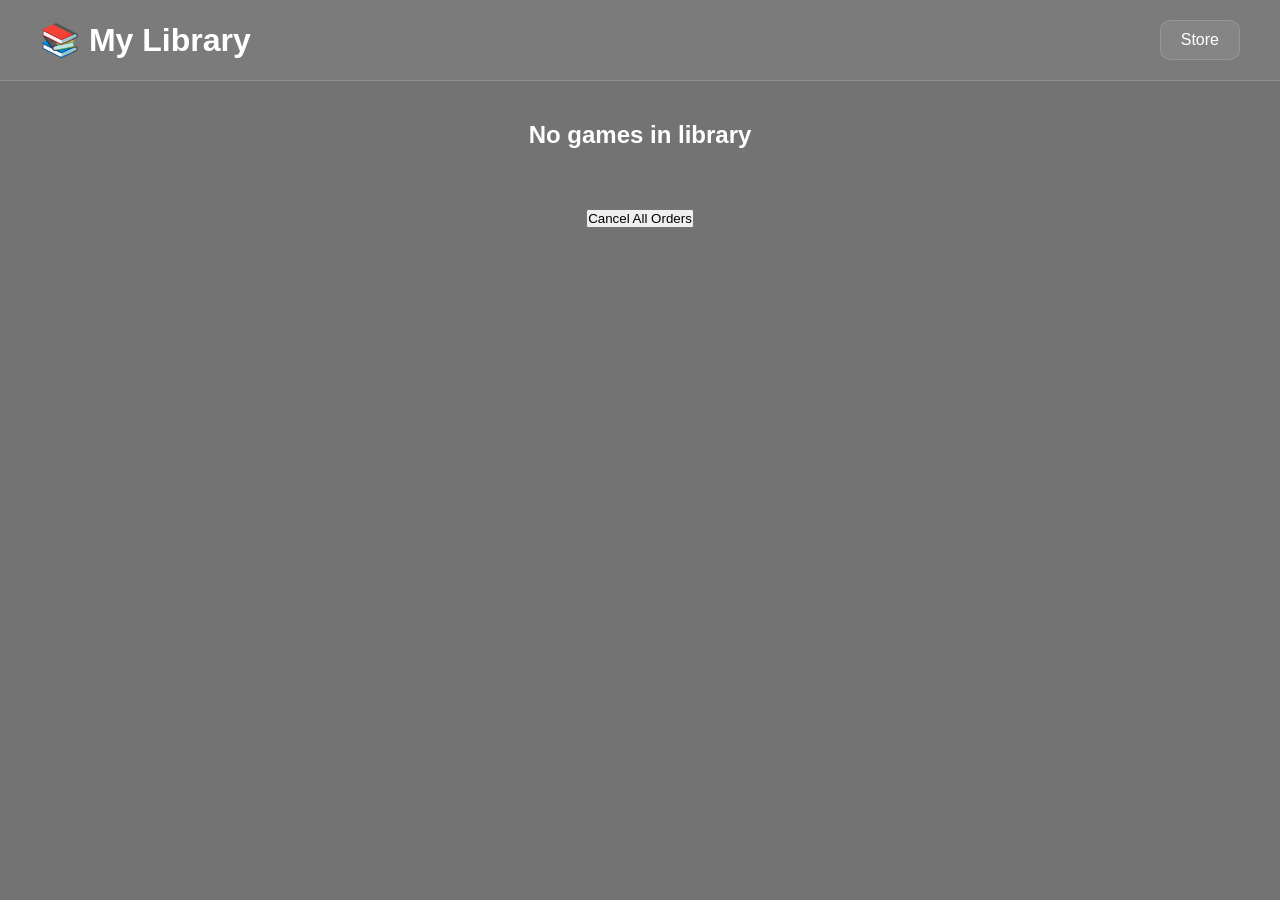
<file: library.html>
<!DOCTYPE html>
<html lang="en">
<head>
<meta charset="UTF-8">
<title>GameHub Library</title>
<link rel="stylesheet" href="style.css">
</head>

<body>

<header>
<h1>📚 My Library</h1>
<a class="cart" href="index.html">Store</a>
</header>

<h2 id="successMsg" style="text-align:center;color:lightgreen;"></h2>

<section id="libraryList"></section>

<h2 id="total" style="text-align:center;"></h2>

<div style="text-align:center;margin:20px;">
<button onclick="clearLibrary()">Cancel All Orders</button>
</div>

<script>

function loadLibrary(){

let library = JSON.parse(localStorage.getItem("library")) || [];

let container = document.getElementById("libraryList");

let total = 0;

container.innerHTML = "";

if(library.length === 0){

container.innerHTML = "<h2 style='text-align:center'>No games in library</h2>";
document.getElementById("total").innerHTML = "";
return;

}

document.getElementById("successMsg").innerHTML =
"✅ Order Successful! Game added to library.";

library.forEach((game,index)=>{

let price = Number(game.price) || 0;

container.innerHTML += `
<div class="library-item">

<img src="${game.img}" width="200">

<div>
<h3>${game.name}</h3>
<p>₹${price}</p>
</div>

<button onclick="removeGame(${index})">
Cancel Order
</button>

</div>
`;

total += price;

});

document.getElementById("total").innerHTML =
"Total Paid: ₹" + total;

}

function removeGame(i){

let library = JSON.parse(localStorage.getItem("library")) || [];

let removedGame = library[i].name;

library.splice(i,1);

localStorage.setItem("library",JSON.stringify(library));

alert("❌ " + removedGame + " order cancelled");

loadLibrary();

}

function clearLibrary(){

if(confirm("Cancel all orders?")){

localStorage.removeItem("library");

alert("All orders cancelled ❌");

location.reload();

}

}

loadLibrary();

</script>

</body>
</html>
</file>
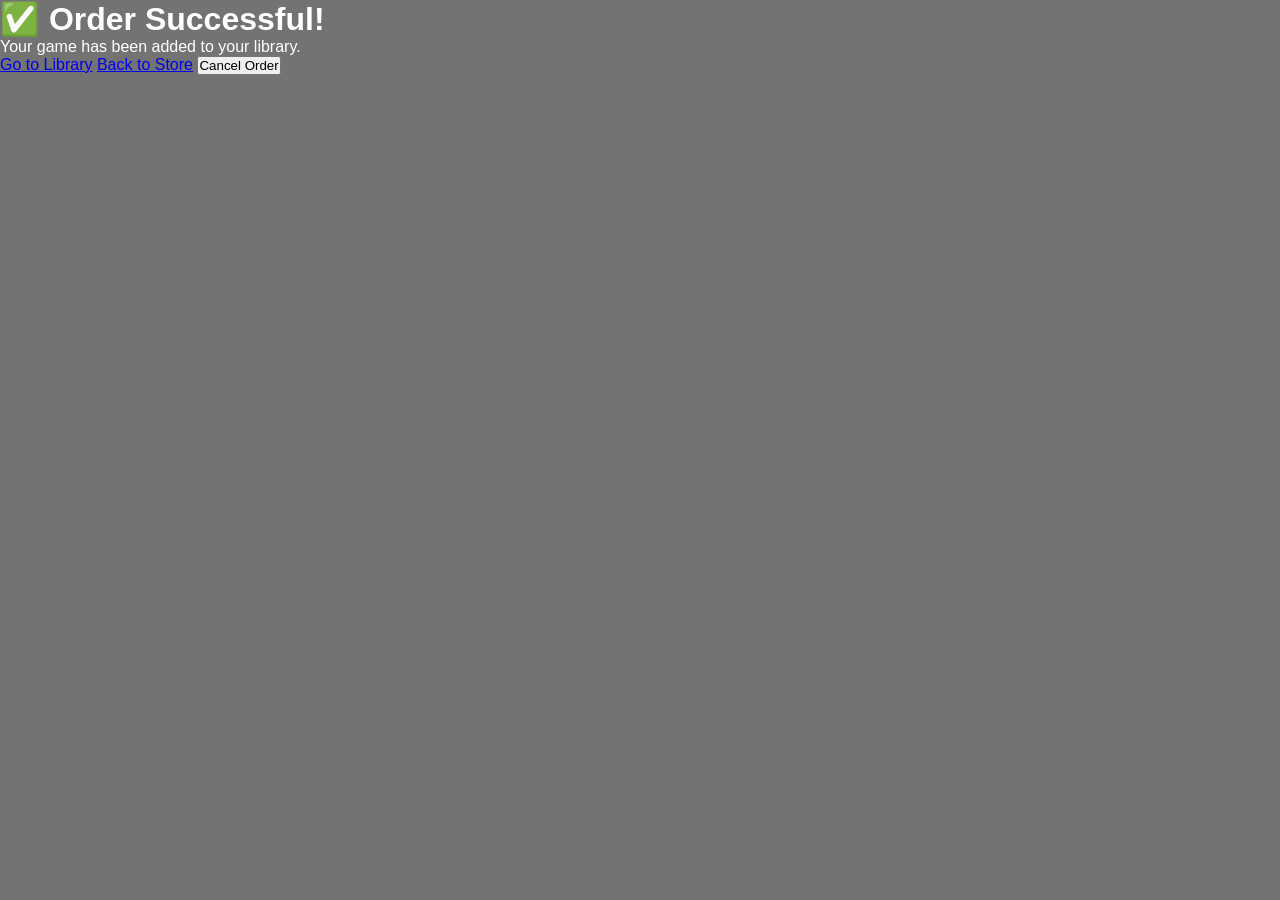
<file: order-success.html>
<!DOCTYPE html>
<html>
<head>
<title>Order Successful</title>
<link rel="stylesheet" href="style.css">
</head>

<body>

<div class="success-box">

<h1>✅ Order Successful!</h1>

<p>Your game has been added to your library.</p>

<h2 id="price"></h2>

<div class="buttons">
<a href="library.html">Go to Library</a>
<a href="index.html">Back to Store</a>

<button onclick="cancelOrder()">Cancel Order</button>
</div>

</div>

<script>

let lastGame = JSON.parse(localStorage.getItem("lastGame"));

if(lastGame){
document.getElementById("price").innerHTML =
"Price Paid: ₹" + lastGame.price;
}

function cancelOrder(){

let library = JSON.parse(localStorage.getItem("library")) || [];

library.pop();

localStorage.setItem("library", JSON.stringify(library));

alert("Order Cancelled Successfully");

window.location.href="index.html";

}

</script>

</body>
</html>
</file>
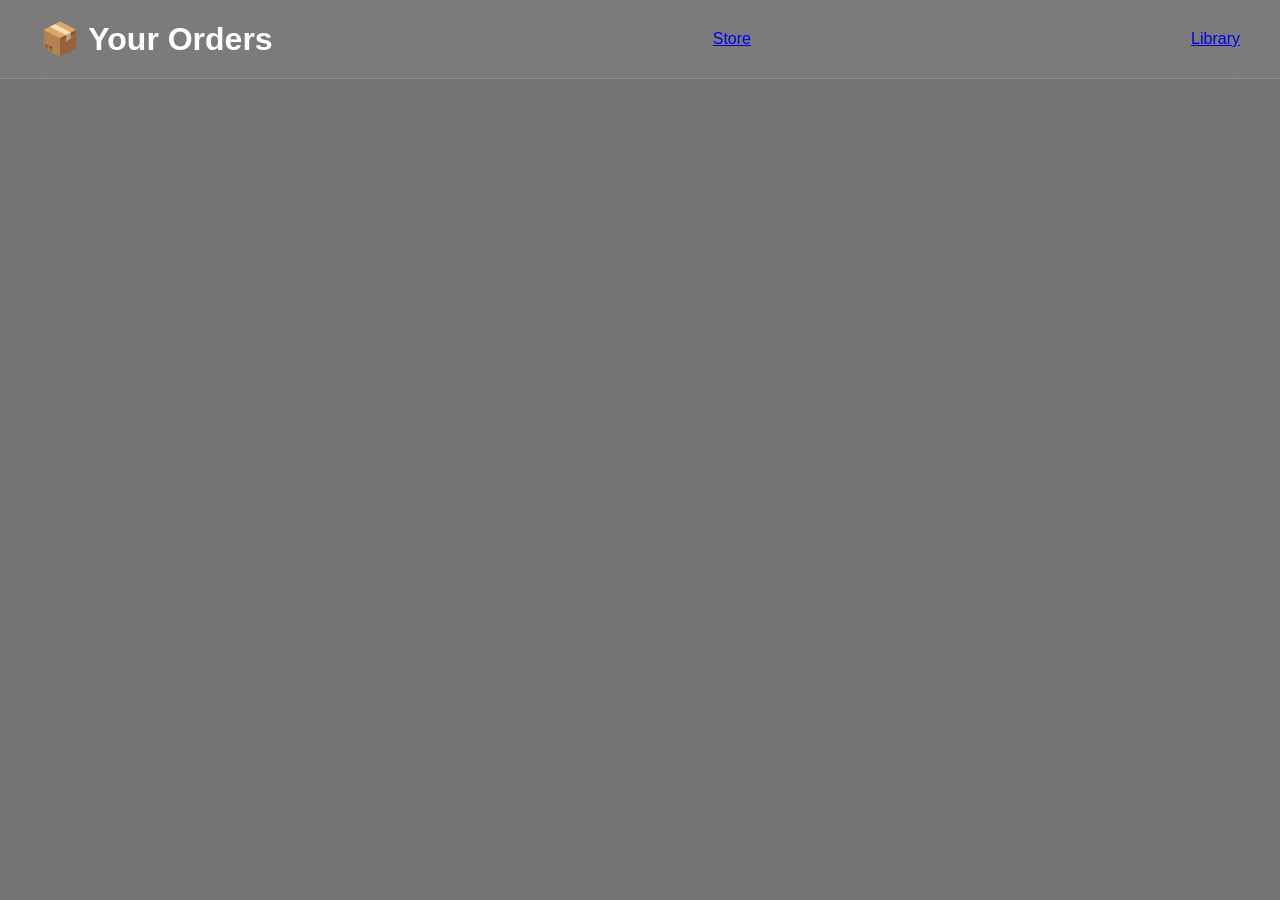
<file: orders.html>
<!DOCTYPE html>
<html>
<head>
<title>Orders - GameHub</title>
<link rel="stylesheet" href="style.css">
</head>

<body>

<header>
<h1>📦 Your Orders</h1>
<a href="index.html">Store</a>
<a href="library.html">Library</a>
</header>

<div class="orders-container" id="orders"></div>

<script src="script.js"></script>

</body>
</html>
</file>
<file: style.css>
*{
margin:0;
padding:0;
box-sizing:border-box;
font-family: Arial;
}

body{
background:
linear-gradient(rgba(0,0,0,0.55),rgba(0,0,0,0.55)),
url("https://images.unsplash.com/photo-1542751371-adc38448a05e");

background-size:cover;
background-position:center;
background-attachment:fixed;
color:white;
}

/* HEADER */
header{
display:flex;
justify-content:space-between;
align-items:center;
padding:20px 40px;

background:rgba(255,255,255,0.06);
backdrop-filter:blur(20px);
border-bottom:1px solid rgba(255,255,255,0.15);
}

.cart{
text-decoration:none;
color:white;
background:rgba(255,255,255,0.08);
padding:10px 20px;
border-radius:10px;
border:1px solid rgba(255,255,255,0.15);
}

/* GRID */
.grid{
display:grid;
grid-template-columns:repeat(3,1fr);
gap:35px;
padding:50px;
}

/* STORE CARD (GLASS) */
.card{
background:rgba(255,255,255,0.05);
backdrop-filter:blur(25px);
border:1px solid rgba(255,255,255,0.12);
border-radius:16px;
overflow:hidden;
transition:0.3s;
}

.card:hover{
transform:scale(1.03);
}

.card img{
width:100%;
height:170px;
object-fit:cover;
}

.card h3{padding:10px;}
.card p{padding:0 10px;color:#ddd;}
.card span{padding:0 10px;color:#00ffcc;font-weight:bold;}

.card button{
margin:10px;
width:calc(100% - 20px);
padding:10px;
border:none;
border-radius:8px;
background:linear-gradient(45deg,#00ffcc,#00b3ff);
cursor:pointer;
}

/* LIBRARY GLASS */
#libraryList{
max-width:1000px;
margin:auto;
padding:40px;
}

.library-item{
display:flex;
gap:20px;
align-items:center;

background:rgba(255,255,255,0.05);
backdrop-filter:blur(25px);

border:1px solid rgba(255,255,255,0.12);
border-radius:16px;

padding:20px;
margin-bottom:20px;
}

.library-item img{
width:180px;
height:100px;
object-fit:cover;
border-radius:10px;
}

.library-info{
flex:1;
}

.library-info span{
color:#00ffcc;
}

.library-item button{
background:red;
color:white;
border:none;
padding:10px 15px;
border-radius:8px;
cursor:pointer;
}
</file>
